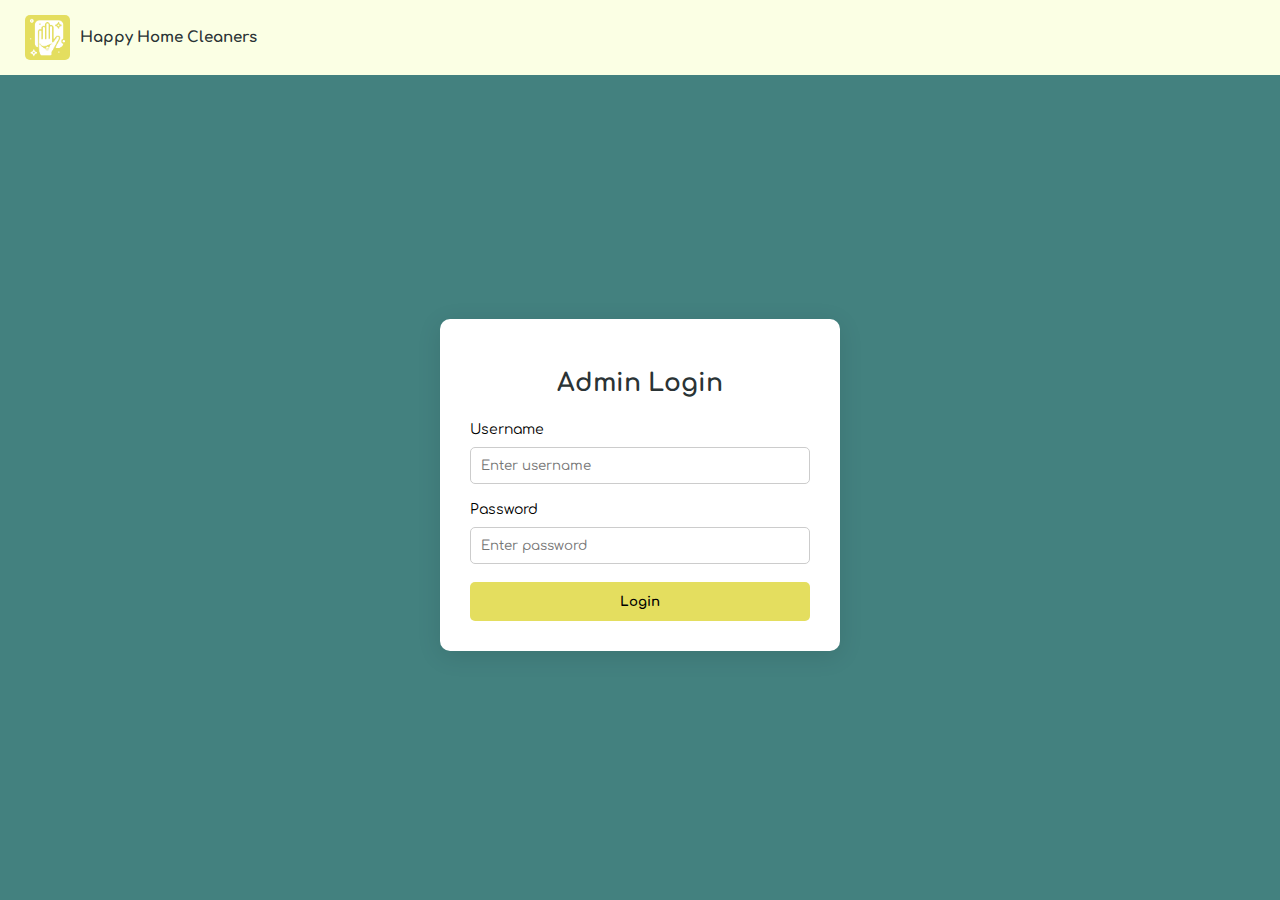
<file: hhcWebDev/admin.html>
<!DOCTYPE html>

<html lang="en">
    
    <head>
        <meta charset="UTF-8">
        <meta name="viewport" content="width=device-width, initial-scale=1.0">

        <title>HHC Admin Login</title>

        <link rel="stylesheet" href="adminstyle.css">
        <link href="https://fonts.googleapis.com/css2?family=Comfortaa:wght@400;600;700&display=swap" rel="stylesheet">
    </head>

    <body>
        
        <div class="header">
        <img src="weblogo.png" alt="">
        <h1>Happy Home Cleaners</h1>
    </div>
    
    <div class="login-wrapper">
        <div class="login-box">
            <h2>Admin Login</h2>

            <form id="loginForm">
                <div class="form-group">
                    <label>Username</label>
                    <input type="text" id="username" placeholder="Enter username" required>
                </div>

                <div class="form-group">
                    <label>Password</label>
                    <input type="password" id="password" placeholder="Enter password" required>
                </div>

                <button type="submit" class="login-btn">Login</button>
                <p id="error-msg">Invalid username or password !</p>
            </form>
        </div>
    </div>

    <script>
    document.getElementById("loginForm").addEventListener("submit", function(e) {
        e.preventDefault();
        
        const username = document.getElementById("username").value;
        const password = document.getElementById("password").value;
        const errorMsg = document.getElementById("error-msg");
        
        if (username === "admin" && password === "1234") {
            errorMsg.style.display = "none";
            
            window.location.href = "admin_dashboard.html";
        } else {
                errorMsg.style.display = "block";
            }
        });
    </script>

    </body>
</html>
</file>
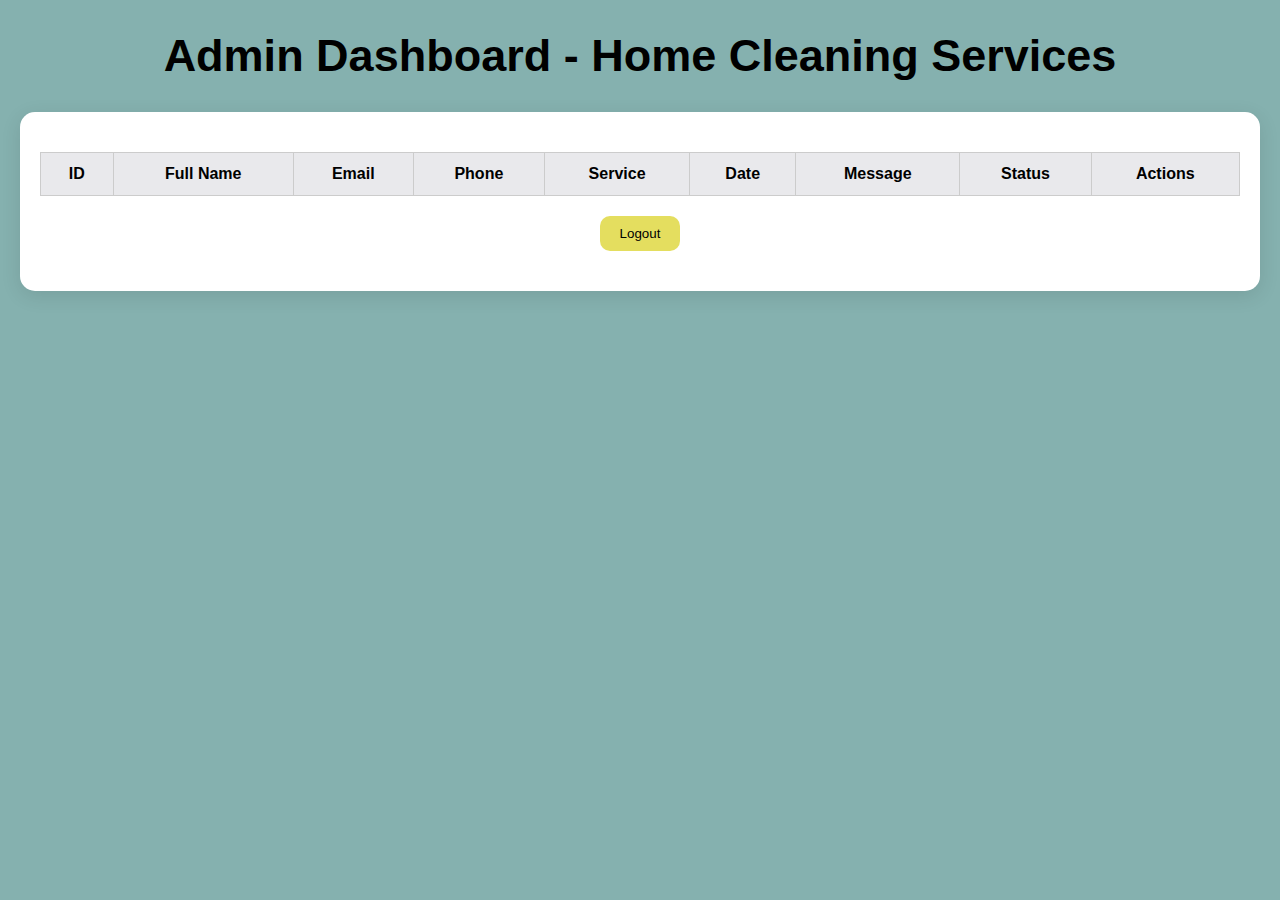
<file: hhcWebDev/admin_dashboard.html>
<!DOCTYPE html>
<html lang="en">
<head>
<meta charset="UTF-8">
<meta name="viewport" content="width=device-width, initial-scale=1.0">
<title>Admin Dashboard - Happy Home Cleaners</title>
 <link rel="stylesheet" href="dashboard.css">
<link href="https://fonts.googleapis.com/css2?family=Poppins:wght@300;400;600&display=swap" rel="stylesheet">

</head>

<body>

<h1>Admin Dashboard - Home Cleaning Services</h1>

<div class="dashboard-container">
    <table id="bookingTable">
        <thead>
            <tr>
                <th>ID</th>
                <th>Full Name</th>
                <th>Email</th>
                <th>Phone</th>
                <th>Service</th>
                <th>Date</th>
                <th>Message</th>
                <th>Status</th>
                <th>Actions</th>
            </tr>
        </thead>
        <tbody id="tableBody"></tbody>
    </table>

    <button class="logout-btn" onclick="logout()">Logout</button>
</div>

<script>

function loadTable() {
    fetch("load_bookings.php", { cache: "no-store" })
    .then(res => res.json())
    .then(data => {
        let tbody = document.getElementById("tableBody");
        tbody.innerHTML = "";

        data.forEach(row => {
            tbody.innerHTML += `
                <tr>
                    <td>${row.id}</td>
                    <td>${row.full_name}</td>
                    <td>${row.email_address}</td>
                    <td>${row.phone_number}</td>
                    <td>${row.service}</td>
                    <td>${row.preferred_date}</td>
                    <td>${row.inquiry_or_message}</td>
                    <td>${row.status}</td>
                    <td>
                        <select onchange="handleAction(this.value, ${row.id})" class="action-dropdown">
                            <option value="">Select Action</option>
                            <option value="approve">Approve</option>
                            <option value="decline">Decline</option>
                            <option value="edit">Edit</option>
                            <option value="delete">Delete</option>
                        </select>
                    </td>
                </tr>
            `;
        });
    });
}


function handleAction(action, id) {
    if (action === "edit") {
        let newName = prompt("Enter new Full Name:");
        let newEmail = prompt("Enter new Email:");
        let newPhone = prompt("Enter new Phone Number:");
        let newService = prompt("Enter new Service:");
        let newDate = prompt("Enter new Date (YYYY-MM-DD):");
        let newMessage = prompt("Enter new Message:");
        let newStatus = prompt("Enter new Status (Pending, Approved, Declined):");

        if (!newName || !newEmail || !newPhone || !newService || !newDate || !newStatus) {
            alert("All fields are required.");
            return;
        }

        fetch("update_bookings.php", {
            method: "POST",
            headers: { "Content-Type": "application/json" },
            body: JSON.stringify({
                id, full_name: newName, email_address: newEmail, phone_number: newPhone,
                service: newService, preferred_date: newDate, inquiry_or_message: newMessage, status: newStatus
            })
        })
        .then(res => res.text())
        .then(() => loadTable());
        return;
    }

    if (action === "delete") {
        if (!confirm("Are you sure you want to delete this booking?")) return;
    }

    fetch(`${action}.php?action=${action}&id=${id}`)
.then(() => loadTable());

}

function logout() {
    window.location.href = "logout.php";
}

loadTable();

setInterval(loadTable, 5000);
</script>

</body>
</html>
</file>
<file: hhcWebDev/adminstyle.css>
* {
    box-sizing: border-box;
    font-family: 'Comfortaa', sans-serif;
}

body {
    margin: 0;
    background: #43817F;
    height: 100vh;
}


.header {
    display: flex;
    align-items: center;
    padding: 15px 25px;
    background: #FBFFE4;
    color: #2A3335;
}

.header img {
    width: 45px;
    height: 45px;
    margin-right: 10px;
    border-radius: 5px;
}

.header h1 {
    font-size: 15px;
    margin: 0;
    font-weight: 400px;
}


.logo img {
    width: 45px;
    border-radius: 5px;
}

.login-wrapper {
    display: flex;
    justify-content: center;
    align-items: center;
    height: calc(100vh - 80px);
}

.login-box {
    background: white;
    padding: 30px;
    width: 400px;
    border-radius: 10px;
    box-shadow: 0 5px 25px rgba(0,0,0,0.1);
}

.login-box h2 {
    text-align: center;
    color: #2A3335;
    margin-bottom: 25px;
    font-size: 25px;
}


.form-group {
    margin-bottom: 18px;
}

.form-group label {
    display: block;
    margin-bottom: 10px;
    font-size: 14px;
}

.form-group input {
    width: 100%;
    padding: 10px;
    border-radius: 5px;
    border: 1px solid #ccc;
}


.login-btn {
    width: 100%;
    padding: 12px;
    background: #E4DE5F;
    border: none;
    color: #000;
    font-weight: bold;
    border-radius: 5px;
    cursor: pointer;
}

.login-btn:hover {
    background: white;
    color: black;
}


#error-msg {
    color: red;
    text-align: center;
    margin-top: 17px;
    display: none;
}


.footer-text {
    text-align: center;
    font-size: 12px;
    color: #777;
    margin-top: 15px;
}
</file>
<file: hhcWebDev/dashboard.css>
body {
    font-family: 'Comfortaa', sans-serif;
    margin: 0;
    background-color: #85b1af;
}

.navbar {
    width: 100%;
    background: #FBFFE4;
    padding: 15px 0;
    box-shadow: 0 2px 10px rgba(0,0,0,0.1);
}

.navbar nav {
    display: flex;
    justify-content: center;
}

.brand {
    font-weight: 700;
    font-size: 30px;
    color: black;
}

h1 {
    text-align: center;
    font-size: 45px;
    margin-top: 30px;
}

.dashboard-container {
    max-width: 1200px;
    margin: 30px auto;
    background: #ffffff;
    padding: 20px;
    border-radius: 15px;
    box-shadow: 0px 5px 20px rgba(0,0,0,0.1);
}

table {
    width: 100%;
    border-collapse: collapse;
    margin-top: 20px;
}

table, th, td {
    border: 1px solid #ccc;
}

th {
    background: #e9e9ec;
}

td, th {
    padding: 12px;
    text-align: center;
}

.action-dropdown {
    padding: 5px;
    border-radius: 8px;
}

.logout-btn {
    background: #E4De5F;
    padding: 10px 20px;
    border: none;
    border-radius: 10px;
    cursor: pointer;
    display: block;
    margin: 20px auto;
}
</file>
